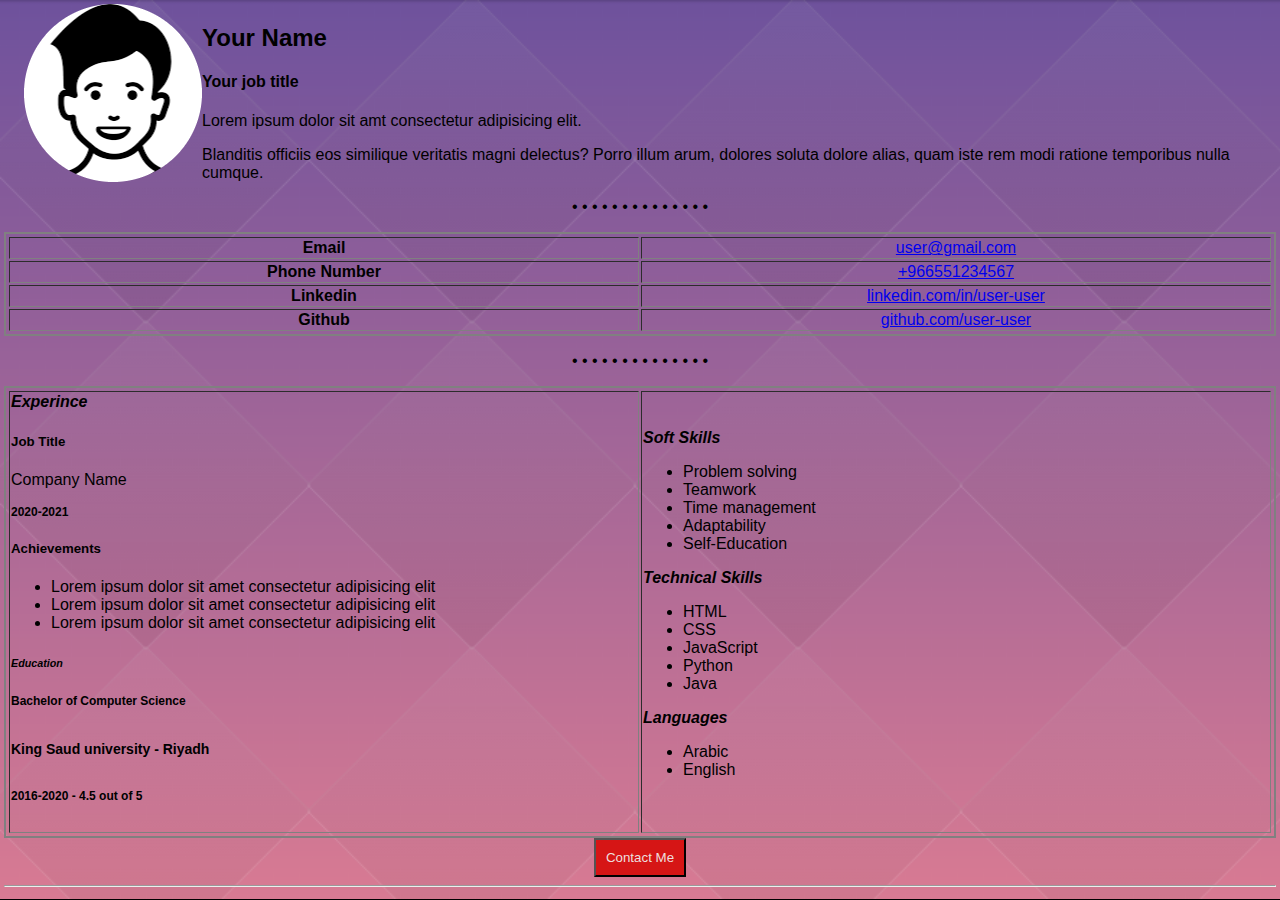
<file: index.html>
<!DOCTYPE html>
<html lang="en">

<head>
    <meta charset="UTF-8">
    <meta http-equiv="X-UA-Compatible" content="IE=edge">
    <meta name="viewport" content="width=device-width, initial-scale=1.0">
    <title>Hw-html-css</title>
    <link rel="stylesheet" type="text/css" href="style.css">
</head>

<body>


    <img src="tutorial-img-modified.png" />
    <h2>Your Name</h2>
    <h4>Your job title</h4>
    <p>Lorem ipsum dolor sit amt consectetur adipisicing elit.</p>
    <p> Blanditis officiis eos similique veritatis magni delectus? Porro illum arum, dolores soluta dolore alias, quam iste rem modi ratione temporibus nulla cumque.</p>




    <center>
        <p>• • • • • • • • • • • • • • </p>
    </center>
    <!-- table -->
    <table border="1" class="table">
        <tr>
            <td>
                <center><strong>Email</strong></center>
            </td>
            <td>
                <center><a href=" user@gmail.com ">user@gmail.com</a></center>
            </td>
        </tr>
        <tr>
            <td>
                <center><b>Phone Number</b></center>
            </td>
            <td>
                <center><a href="+966551234567 ">+966551234567</a></center>
            </td>
        </tr>
        <tr>
            <td>
                <center><b>Linkedin</b></center>
            </td>
            <td>
                <center><a href="linkedin.com/in/user-user ">linkedin.com/in/user-user</a></a>
                </center>
            </td>
        </tr>
        <tr>
            <td>
                <center><b>Github</b></center>
            </td>
            <td>
                <center><a href="github.com/user-user ">github.com/user-user</a></a>
                </center>
            </td>
        </tr>
    </table>
    <center>
        <p>• • • • • • • • • • • • • • </p>
    </center>
    <table border="1" class="table">
        <tr>
            <td><strong><em>Experince</em></strong><br>
                <h5>Job Title</h5>
                <p>Company Name </p>
                <p style="font-size: 12px;"><b>2020-2021</b></p>
                <h5>Achievements</h5>
                <ul>
                    <li>Lorem ipsum dolor sit amet consectetur adipisicing elit</li>
                    <li>Lorem ipsum dolor sit amet consectetur adipisicing elit</li>
                    <li>Lorem ipsum dolor sit amet consectetur adipisicing elit</li>
                </ul>
                <h6><em>Education</em></h6>
                <p style="font-size: 12px;"><strong>Bachelor of Computer Science</strong> </p>
                <h6 style="font-size: 14px;">King Saud university - Riyadh</h6>
                <h6 style="font-size: 12px;">2016-2020 - 4.5 out of 5 </h6>
            </td>
            <td><strong><em>Soft Skills</em></strong>
                <ul>
                    <li>Problem solving </li>
                    <li>Teamwork</li>
                    <li>Time management</li>
                    <li>Adaptability</li>
                    <li>Self-Education</li>
                </ul><strong><em>Technical Skills</em></strong>
                <ul>
                    <li>HTML</li>
                    <li>CSS </li>
                    <li>JavaScript</li>
                    <li>Python</li>
                    <li>Java</li>
                </ul><strong><em>Languages</em></strong>
                <ul>
                    <li>Arabic</li>
                    <li>English </li>
            </td>
        </tr>
    </table>
    <center>
        <a href="ContactMe.html"><button class="su">Contact Me</button></a>
    </center>
    <hr>

</body>

</html>
</file>
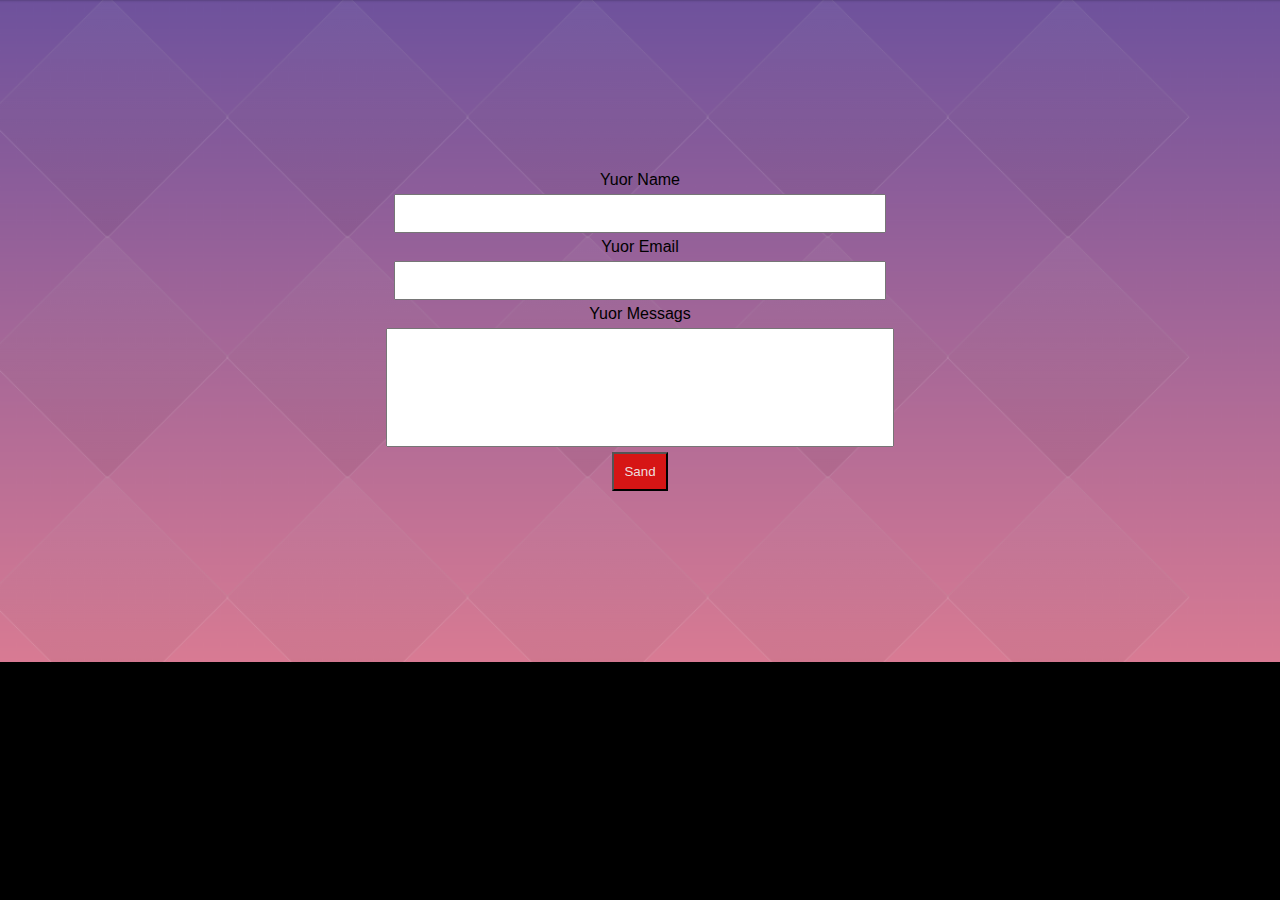
<file: ContactMe.html>
<!DOCTYPE html>
<html lang="en">

<head>
    <meta charset="UTF-8">
    <meta http-equiv="X-UA-Compatible" content="IE=edge">
    <meta name="viewport" content="width=device-width, initial-scale=1.0">
    <title>Hw-html-css</title>
    <link rel="stylesheet" type="text/css" href="style.css">
</head>

<body>
    <form>
        <center>
            <div class="fo"><label>Yuor Name</label><br>
                <input type="text" class="te"><br>
                <label>Yuor Email</label><br>
                <input type="Email" class="te"><br>
                <label>Yuor Messags</label><br>
                <input type="text" class="tee"><br>
                <center><button class="su">Sand</button></form>
    </center>
    </div>
    </center>


</body>

</html>
</file>
<file: style.css>
/* //bady */

body {
    background-image: url("background-image.png");
    background-size: cover;
    background-repeat: no-repeat;
    font-family: 'Franklin Gothic Medium', 'Arial Narrow', Arial, sans-serif;
    background-color: black;
    padding: 2px;
    margin: 2px;
}

img {
    float: left;
    padding-left: 20px;
}

.table {
    width: 100%;
    border: 2px solid gray;
    padding: 1px;
    table-layout: fixed;
    height: 40px;
}

.su {
    background-color: rgb(214, 21, 21);
    color: rgb(237, 223, 223);
    padding: 10px;
}

.te {
    width: 50%;
    height: 50%;
    padding: 10px;
    margin: 5px;
}

.tee {
    width: 43%;
    height: 50%;
    padding: 50px;
    margin: 5px;
}

.fo {
    margin: 40px;
    padding: 10%;
}
</file>
